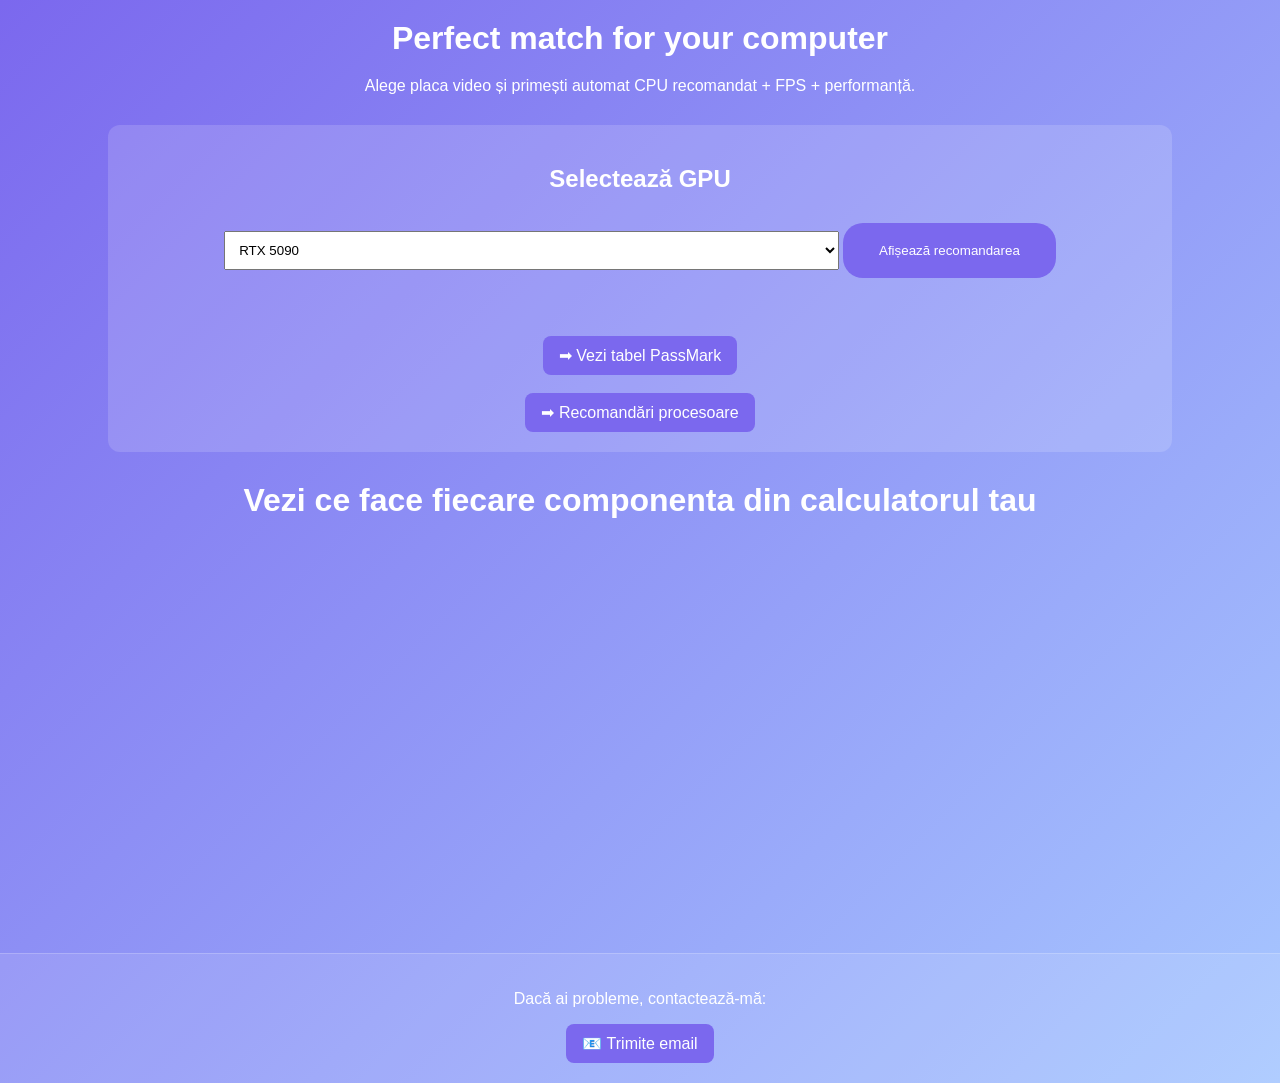
<file: index.html>
﻿<!DOCTYPE html>
<html lang="ro">
<head>
    <meta charset="UTF-8">
    <title>Pc match</title>
    <link rel="stylesheet" href="style.css">
</head>
<body>

    <header>
        <h1>Perfect match for your computer</h1>
        <p>Alege placa video și primești automat CPU recomandat + FPS + performanță.</p>
    </header>

    <section class="panel">

        <h2>Selectează GPU</h2>

        <select id="gpuSelect"></select>

        <button onclick="showData()">Afișează recomandarea</button>

        <div id="result"></div>
        <div id="fpsContainer"></div>

        <br><br />
        <a href="passmark.html" class="btn">
            ➡ Vezi tabel PassMark
        </a>
        <br> <br />
        <a href="cpu.html" class="btn">➡ Recomandări procesoare</a>

    </section>

    <h1>Vezi ce face fiecare componenta din calculatorul tau</h1>

    <div style="width:600px; margin:40px auto;">
        <iframe width="100%"
                height="340"
                src="https://www.youtube.com/embed/VHhAZx4EvM8"
                title="YouTube video"
                frameborder="0"
                allow="accelerometer; autoplay; clipboard-write; encrypted-media; gyroscope; picture-in-picture; web-share"
                allowfullscreen>
        </iframe>
    </div>
    <script src="script.js"></script>
    <footer class="footer">
        <p>Dacă ai probleme, contactează-mă:</p>

        <a class="btn" href="https://mail.google.com/mail/u/0/#inbox?compose=DmwnWsmGWXBccPWTrvfkdVQGpxNFSQVmCgzRlzWDKFkXvDXplvLCVNpGQhDhcXCHmGjfjnKmzTqB">
            📧 Trimite email
        </a>
    </footer>
</body>
</html>
</file>
<file: style.css>
﻿body {
    margin: 0;
    font-family: Arial, sans-serif;
    background: linear-gradient(135deg, #7b68ee, #a7c7ff);
    color: white;
    text-align: center;
}

h1, h2 {
    margin: 20px 0;
}


.panel {
    margin: 20px auto;
    padding: 20px;
    width: 80%;
    background: rgba(255,255,255,0.15);
    border-radius: 10px;
}

select, button {
    padding: 10px;
    margin-top: 10px;
}

button {
    background: #6a5acd;
    color: white;
    border: none;
}

#result {
    margin-top: 15px;
}

#fpsContainer {
    margin-top: 15px;
}

    #fpsContainer div {
        margin: 5px;
    }

table {
    margin: 20px auto;
    border-collapse: collapse;
    width: 40%;
}

th, td {
    border: 1px solid white;
    padding: 10px;
    text-align: center;
}

a {
    color: white;
}

.videoSection {
    margin-top: 40px;
    margin-bottom: 40px;
}

iframe {
    border-radius: 10px;
}


.gpu-section {
    text-align: center;
    margin: 40px 0;
}


table a {
    color: white;
    text-decoration: none;
}

    table a:hover {
        text-decoration: underline;
    }
.chart {
    width: 500px;
    margin: 30px auto;
}

.bar {
    display: ;
    align-items: center;
    justify-content: flex-start;
    margin: 8px 0;
}

    .bar span {
        width: 160px;
        text-align: left;
        font-size: 18px;
    }

.fill {
    height: 18px;
    background: #7b68ee;
    border-radius: 6px;
}

button {
    background: #7b68ee;
    color: white;
    border: none;
    padding: 20px 36px;
    border-radius: 20px;
    cursor: pointer;
}

    button:hover {
        background: #6a5acd;
    }

.btn {
    display: inline-block;
    background: #7b68ee;
    color: white;
    padding: 10px 16px;
    border-radius: 8px;
    text-decoration: none;
    cursor: pointer;
}

    .btn:hover {
        background: #6a5acd;
    }
.panel {
    width: 80%;
    margin: 30px auto;
    padding: 20px;
    background: rgba(255,255,255,0.15);
    border-radius: 12px;
}

select {
    padding: 10px;
    width: 60%;
    margin-bottom: 15px;
}

#buildButtons button {
    margin: 5px;
    padding: 10px 14px;
    border: none;
    border-radius: 8px;
    background: #7b68ee;
    color: white;
    cursor: pointer;
}

    #buildButtons button:hover {
        background: #6a5acd;
    }
.footer {
    margin-top: 50px;
    padding: 20px;
    background: rgba(255,255,255,0.1);
    text-align: center;
    border-top: 1px solid rgba(255,255,255,0.2);
}
</file>
